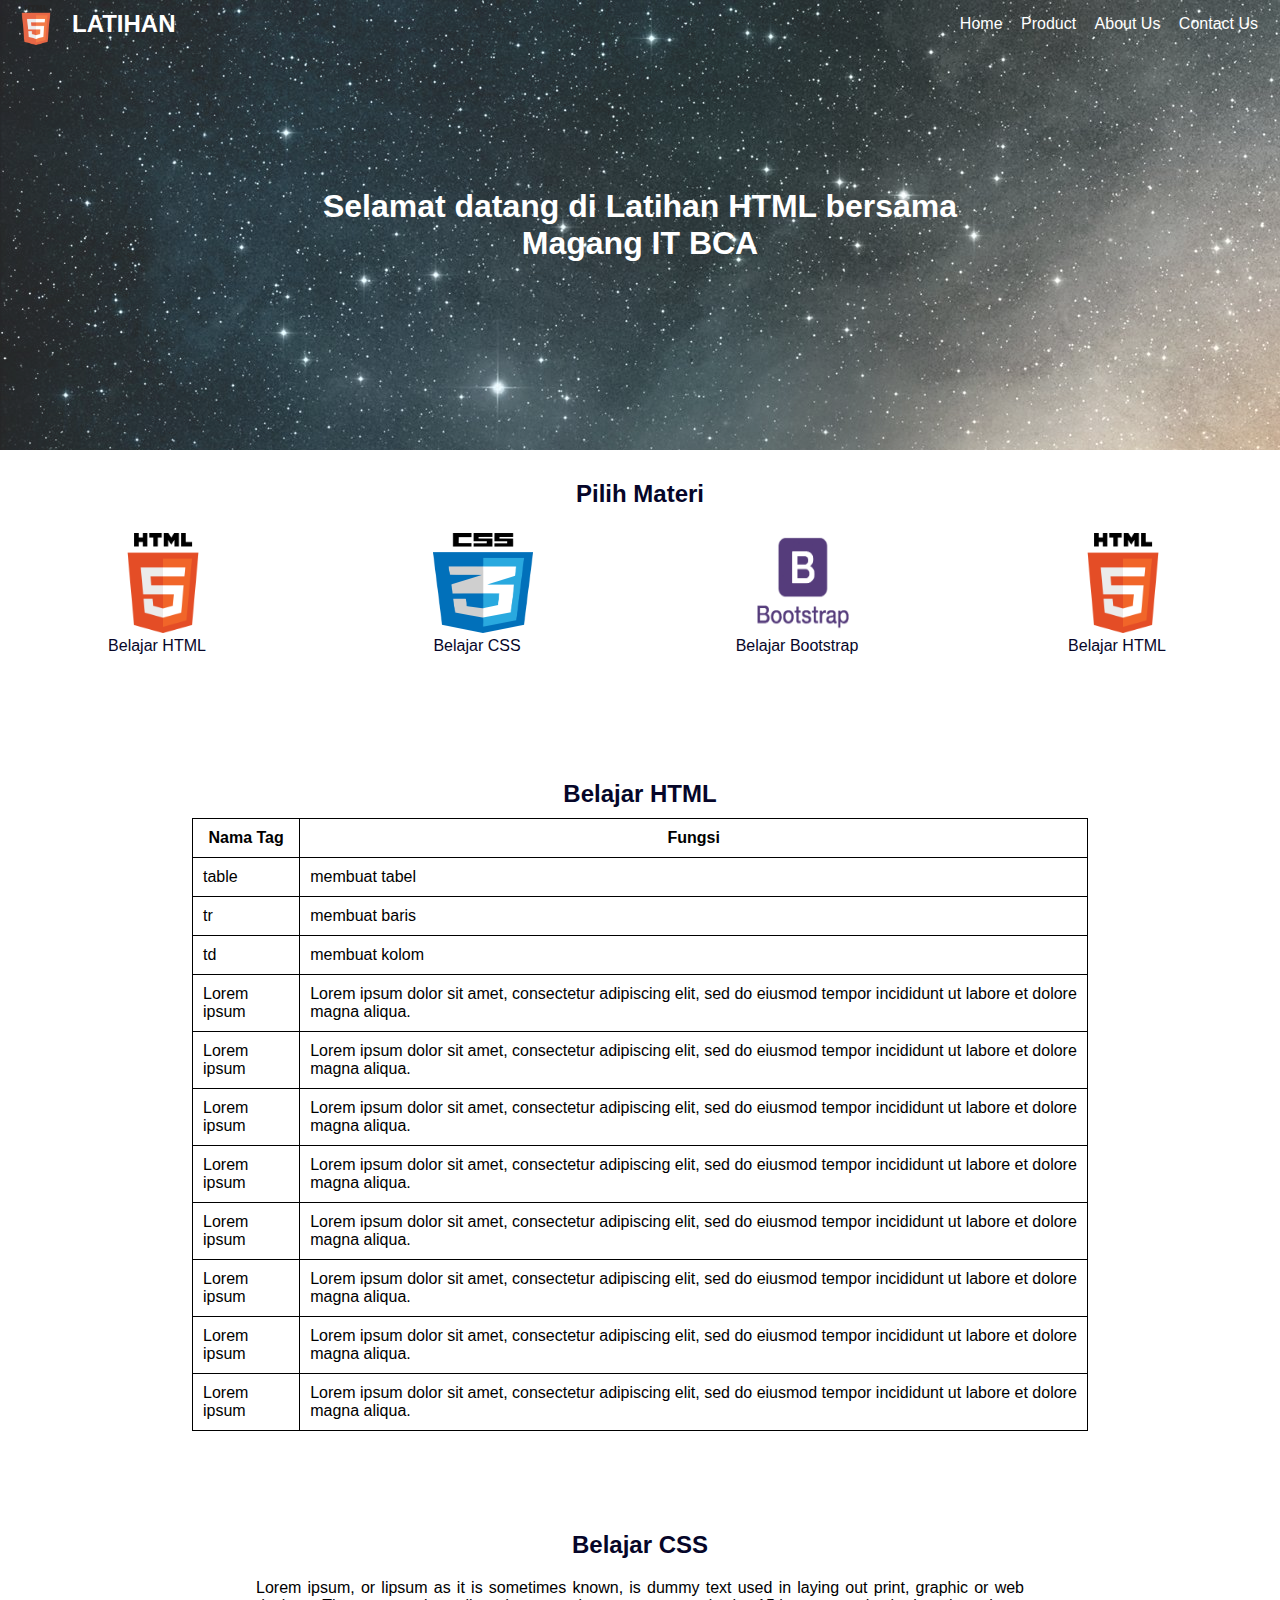
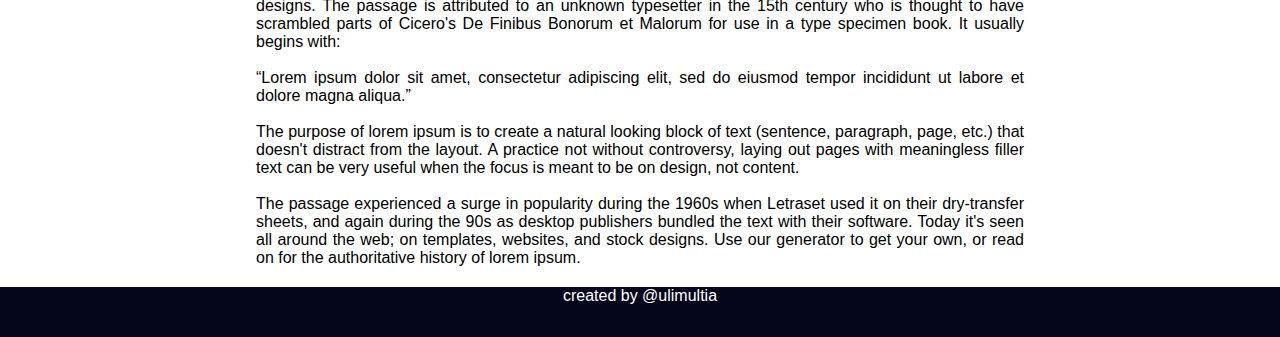
<file: latihan1.html>
<!DOCTYPE html>
<html lang="en">

<head>
    <meta charset="UTF-8">
    <meta http-equiv="X-UA-Compatible" content="IE=edge">
    <meta name="viewport" content="width=device-width, initial-scale=1.0">
    <link rel="stylesheet" href="/style/style.css">

    <title>Latihan HTML</title>
</head>

<body>
    <!-- navbar -->
    <header id="home">
        <div class="nav">
            <div class="logo">
                <img src="assets/2.png">
            </div>
            <div class="title">
                <h2 class="title"> LATIHAN
                </h2>
            </div>
            <div>
                <ul class="menu">
                    <li class="submenu"><a href="#home">Home</a></li>
                    <li class="submenu"><a href="#">Product</a></li>
                    <li class="submenu"><a href="#">About Us</a></li>
                    <li class="submenu"><a href="latihan2.html">Contact Us</a></li>
                </ul>
            </div>
            <div class="head-content">
                <h1>Selamat datang di Latihan HTML bersama Magang IT BCA</h1>
            </div>
        </div>
    </header>

    <!-- isi konten -->
    <main>
        <div class="container1-main">
            <h2>Pilih Materi</h2>
            <div class="flex-container">
                <div class="flex-item" id="section-1">
                    <a href="#belajar-html">
                        <img src="/assets/2.png" alt=""> <br> Belajar HTML
                    </a>
                </div>
                <div class="flex-item">
                    <a href="#belajar-css">
                        <img src="/assets/3.png" alt=""> <br> Belajar CSS
                    </a>
                </div>
                <div class="flex-item">
                    <a href="#">
                        <img src="/assets/6.png" alt=""> <br> Belajar Bootstrap
                    </a>
                </div>
                <div class="flex-item">
                    <a href="#">
                        <img src="/assets/2.png" alt=""> <br> Belajar HTML
                    </a>
                </div>
            </div>
        </div>

        <div class="container2-main" id="belajar-html">
            <h2>Belajar HTML</h2>
            <table class="c2-table">
                <tr>
                    <th>Nama Tag</th>
                    <th>Fungsi</th>
                </tr>
                <tr>
                    <td>table </td>
                    <td>membuat tabel</td>
                </tr>
                <tr>
                    <td>tr</td>
                    <td>membuat baris</td>
                </tr>
                <tr>
                    <td>td</td>
                    <td>membuat kolom</td>
                </tr>
                <tr>
                    <td>Lorem ipsum</td>
                    <td> Lorem ipsum dolor sit amet, consectetur adipiscing elit, sed do eiusmod tempor incididunt ut labore et dolore magna aliqua. </td>
                </tr>
                <tr>
                    <td>Lorem ipsum</td>
                    <td> Lorem ipsum dolor sit amet, consectetur adipiscing elit, sed do eiusmod tempor incididunt ut labore et dolore magna aliqua. </td>
                </tr>
                <tr>
                    <td>Lorem ipsum</td>
                    <td> Lorem ipsum dolor sit amet, consectetur adipiscing elit, sed do eiusmod tempor incididunt ut labore et dolore magna aliqua. </td>
                </tr>
                <tr>
                    <td>Lorem ipsum</td>
                    <td> Lorem ipsum dolor sit amet, consectetur adipiscing elit, sed do eiusmod tempor incididunt ut labore et dolore magna aliqua. </td>
                </tr>
                <tr>
                    <td>Lorem ipsum</td>
                    <td> Lorem ipsum dolor sit amet, consectetur adipiscing elit, sed do eiusmod tempor incididunt ut labore et dolore magna aliqua. </td>
                </tr>
                <tr>
                    <td>Lorem ipsum</td>
                    <td> Lorem ipsum dolor sit amet, consectetur adipiscing elit, sed do eiusmod tempor incididunt ut labore et dolore magna aliqua. </td>
                </tr>
                <tr>
                    <td>Lorem ipsum</td>
                    <td> Lorem ipsum dolor sit amet, consectetur adipiscing elit, sed do eiusmod tempor incididunt ut labore et dolore magna aliqua. </td>
                </tr>
                <tr>
                    <td>Lorem ipsum</td>
                    <td> Lorem ipsum dolor sit amet, consectetur adipiscing elit, sed do eiusmod tempor incididunt ut labore et dolore magna aliqua. </td>
                </tr>
            </table>
        </div>

        <div class="container3-main" id="belajar-css">
            <h2>Belajar CSS</h2>
            <p>
                Lorem ipsum, or lipsum as it is sometimes known, is dummy text used in laying out print, graphic or web designs. The passage is attributed to an unknown typesetter in the 15th century who is thought to have scrambled parts of Cicero's De Finibus Bonorum
                et Malorum for use in a type specimen book. It usually begins with:
                <br> <br> “Lorem ipsum dolor sit amet, consectetur adipiscing elit, sed do eiusmod tempor incididunt ut labore et dolore magna aliqua.”
                <br> <br> The purpose of lorem ipsum is to create a natural looking block of text (sentence, paragraph, page, etc.) that doesn't distract from the layout. A practice not without controversy, laying out pages with meaningless filler text
                can be very useful when the focus is meant to be on design, not content.
                <br> <br> The passage experienced a surge in popularity during the 1960s when Letraset used it on their dry-transfer sheets, and again during the 90s as desktop publishers bundled the text with their software. Today it's seen all around
                the web; on templates, websites, and stock designs. Use our generator to get your own, or read on for the authoritative history of lorem ipsum.
            </p>

        </div>
    </main>

    <!-- footer -->
    <footer>
        <div class="container-footer">
            <p>created by @ulimultia</p>
        </div>
    </footer>

</body>

</html>
</file>
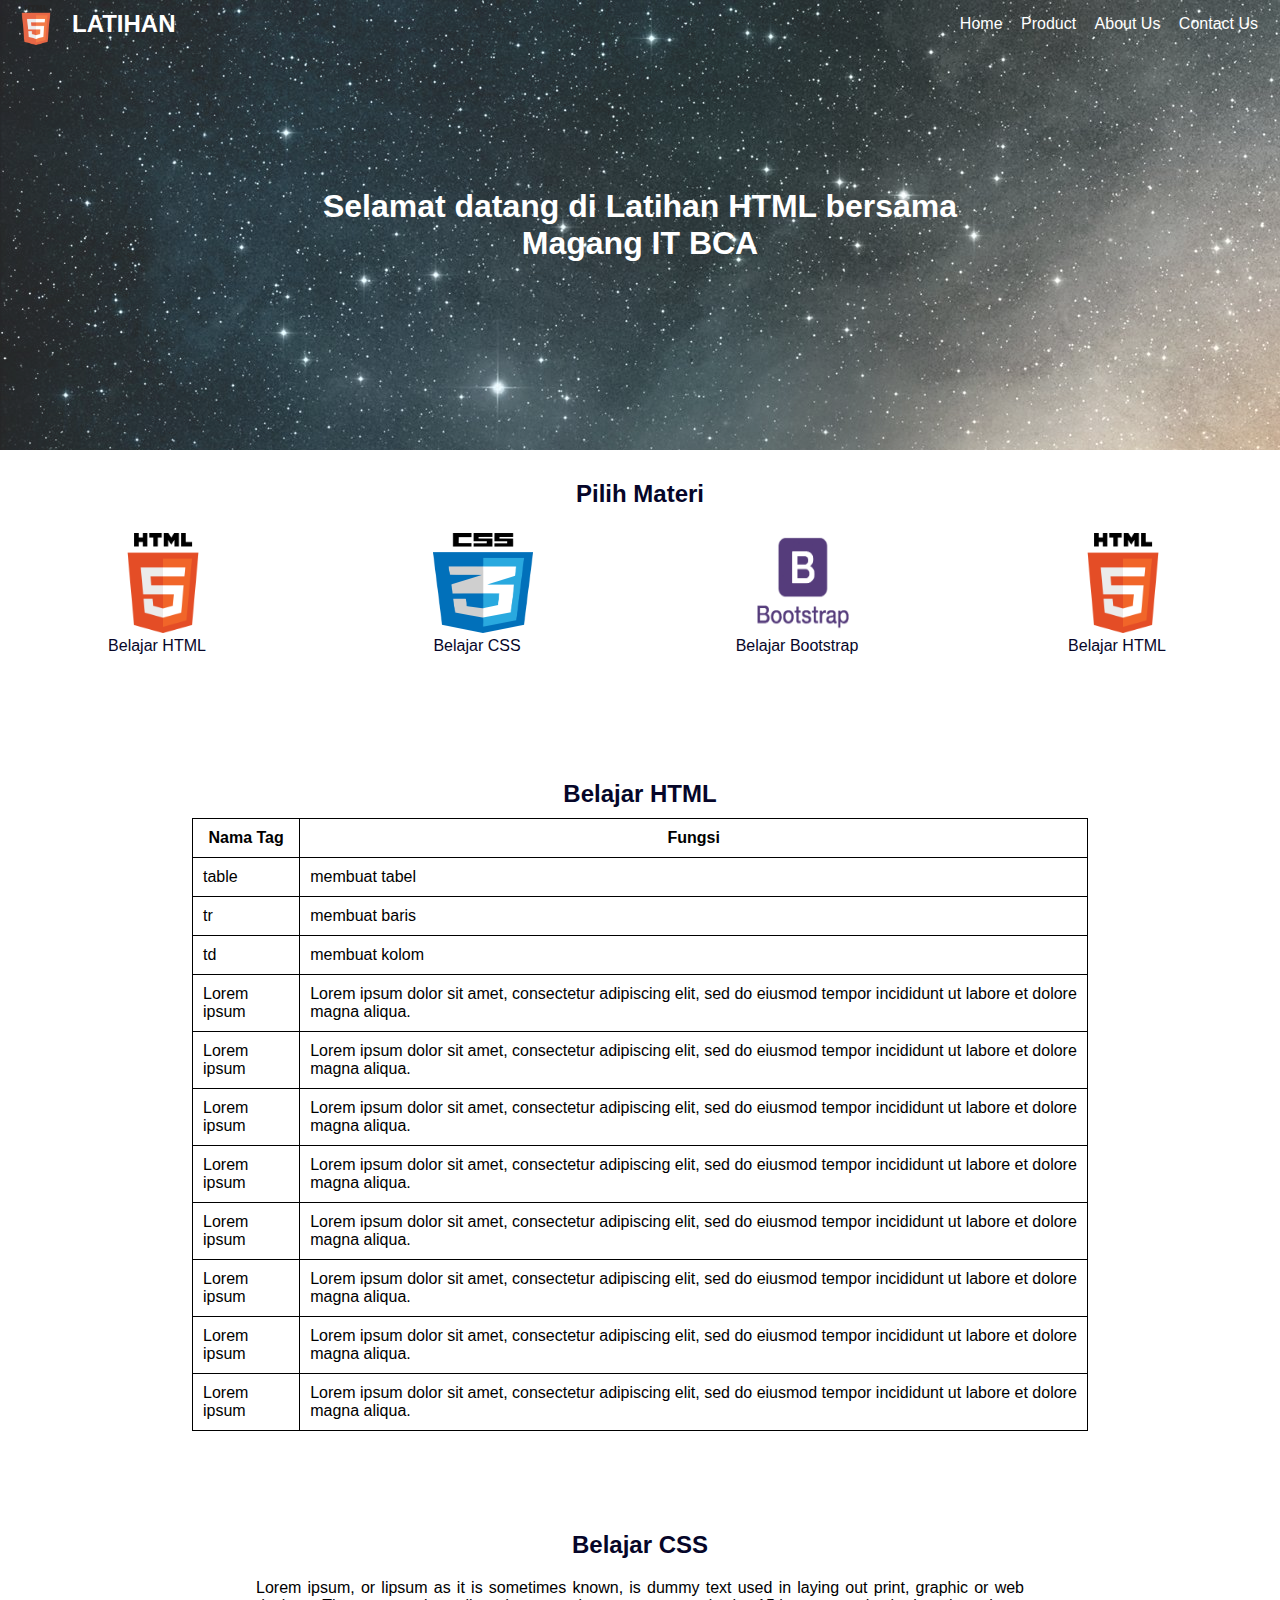
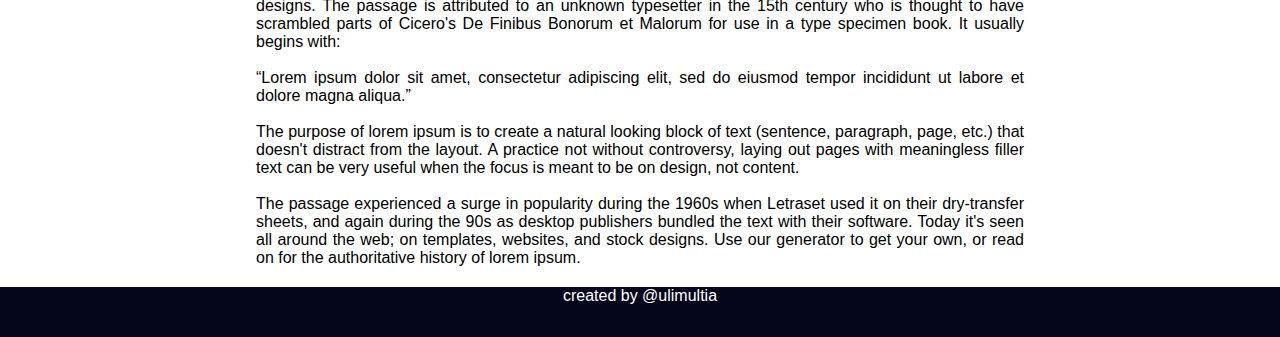
<file: latihancss.html>
<!DOCTYPE html>
<html lang="en">

<head>
    <meta charset="UTF-8">
    <meta http-equiv="X-UA-Compatible" content="IE=edge">
    <meta name="viewport" content="width=device-width, initial-scale=1.0">
    <link rel="stylesheet" href="/style/style.css">

    <title>Latihan HTML&CSS</title>
</head>

<body>
    <!-- navbar -->
    <header id="home">
        <div class="nav">
            <div class="logo">
                <img src="assets/2.png">
            </div>
            <div class="title">
                <h2 class="title"> LATIHAN
                </h2>
            </div>
            <div>
                <ul class="menu">
                    <li class="submenu"><a href="#home">Home</a></li>
                    <li class="submenu"><a href="#">Product</a></li>
                    <li class="submenu"><a href="#">About Us</a></li>
                    <li class="submenu"><a href="latihanbootstrap.html">Contact Us</a></li>
                </ul>
            </div>
            <div class="head-content">
                <h1>Selamat datang di Latihan HTML bersama Magang IT BCA</h1>
            </div>
        </div>
    </header>

    <!-- isi konten -->
    <main>
        <div class="container1-main">
            <h2>Pilih Materi</h2>
            <div class="flex-container">
                <div class="flex-item" id="section-1">
                    <a href="#belajar-html">
                        <img src="/assets/2.png" alt=""> <br> Belajar HTML
                    </a>
                </div>
                <div class="flex-item">
                    <a href="#belajar-css">
                        <img src="/assets/3.png" alt=""> <br> Belajar CSS
                    </a>
                </div>
                <div class="flex-item">
                    <a href="#">
                        <img src="/assets/6.png" alt=""> <br> Belajar Bootstrap
                    </a>
                </div>
                <div class="flex-item">
                    <a href="#">
                        <img src="/assets/2.png" alt=""> <br> Belajar HTML
                    </a>
                </div>
            </div>
        </div>

        <div class="container2-main" id="belajar-html">
            <h2>Belajar HTML</h2>
            <table class="c2-table">
                <tr>
                    <th>Nama Tag</th>
                    <th>Fungsi</th>
                </tr>
                <tr>
                    <td>table </td>
                    <td>membuat tabel</td>
                </tr>
                <tr>
                    <td>tr</td>
                    <td>membuat baris</td>
                </tr>
                <tr>
                    <td>td</td>
                    <td>membuat kolom</td>
                </tr>
                <tr>
                    <td>Lorem ipsum</td>
                    <td> Lorem ipsum dolor sit amet, consectetur adipiscing elit, sed do eiusmod tempor incididunt ut labore et dolore magna aliqua. </td>
                </tr>
                <tr>
                    <td>Lorem ipsum</td>
                    <td> Lorem ipsum dolor sit amet, consectetur adipiscing elit, sed do eiusmod tempor incididunt ut labore et dolore magna aliqua. </td>
                </tr>
                <tr>
                    <td>Lorem ipsum</td>
                    <td> Lorem ipsum dolor sit amet, consectetur adipiscing elit, sed do eiusmod tempor incididunt ut labore et dolore magna aliqua. </td>
                </tr>
                <tr>
                    <td>Lorem ipsum</td>
                    <td> Lorem ipsum dolor sit amet, consectetur adipiscing elit, sed do eiusmod tempor incididunt ut labore et dolore magna aliqua. </td>
                </tr>
                <tr>
                    <td>Lorem ipsum</td>
                    <td> Lorem ipsum dolor sit amet, consectetur adipiscing elit, sed do eiusmod tempor incididunt ut labore et dolore magna aliqua. </td>
                </tr>
                <tr>
                    <td>Lorem ipsum</td>
                    <td> Lorem ipsum dolor sit amet, consectetur adipiscing elit, sed do eiusmod tempor incididunt ut labore et dolore magna aliqua. </td>
                </tr>
                <tr>
                    <td>Lorem ipsum</td>
                    <td> Lorem ipsum dolor sit amet, consectetur adipiscing elit, sed do eiusmod tempor incididunt ut labore et dolore magna aliqua. </td>
                </tr>
                <tr>
                    <td>Lorem ipsum</td>
                    <td> Lorem ipsum dolor sit amet, consectetur adipiscing elit, sed do eiusmod tempor incididunt ut labore et dolore magna aliqua. </td>
                </tr>
            </table>
        </div>

        <div class="container3-main" id="belajar-css">
            <h2>Belajar CSS</h2>
            <p>
                Lorem ipsum, or lipsum as it is sometimes known, is dummy text used in laying out print, graphic or web designs. The passage is attributed to an unknown typesetter in the 15th century who is thought to have scrambled parts of Cicero's De Finibus Bonorum
                et Malorum for use in a type specimen book. It usually begins with:
                <br> <br> “Lorem ipsum dolor sit amet, consectetur adipiscing elit, sed do eiusmod tempor incididunt ut labore et dolore magna aliqua.”
                <br> <br> The purpose of lorem ipsum is to create a natural looking block of text (sentence, paragraph, page, etc.) that doesn't distract from the layout. A practice not without controversy, laying out pages with meaningless filler text
                can be very useful when the focus is meant to be on design, not content.
                <br> <br> The passage experienced a surge in popularity during the 1960s when Letraset used it on their dry-transfer sheets, and again during the 90s as desktop publishers bundled the text with their software. Today it's seen all around
                the web; on templates, websites, and stock designs. Use our generator to get your own, or read on for the authoritative history of lorem ipsum.
            </p>

        </div>
    </main>

    <!-- footer -->
    <footer>
        <div class="container-footer">
            <p>created by @ulimultia</p>
        </div>
    </footer>

</body>

</html>
</file>
<file: style/style.css>
* {
    margin: 0;
    font-family: helvetica;
}


/* navbar */

.nav {
    /* background-color: rgb(223, 190, 106); */
    background-image: url('../assets/bg.jpg');
    height: 50vh;
    width: auto;
    opacity: 0.85;
}

.nav .logo img {
    float: left;
    width: 40px;
    height: auto;
    margin-top: 5px;
    margin-left: 16px;
}

.nav .title h2 {
    float: left;
    color: white;
    margin-top: 10px;
    margin-left: 16px;
}

.menu {
    float: right;
    list-style-type: none;
    margin: 15px;
}

.submenu {
    display: inline;
}

.submenu a {
    text-decoration: none;
    color: white;
    padding: 6px;
    border: 1px solid transparent;
    border-radius: 7px;
    transition: 0.5s ease;
}

.head-content {
    position: absolute;
    top: 25%;
    left: 50%;
    transform: translate(-50%, -50%);
}

.head-content h1 {
    text-align: center;
    color: white;
}


/* isi konten */

.container1-main {
    margin-top: 30px;
}

.container1-main h2 {
    text-align: center;
    color: rgb(6, 6, 41);
}

.flex-container {
    display: flex;
    text-align: center;
    flex-direction: row;
    /* margin: 30px; */
    align-items: center;
    flex-wrap: wrap;
}

.flex-item {
    /* background-color: rgb(189, 230, 216); */
    padding: 15px;
    margin: 10px;
    flex: 1;
}

.flex-item img {
    width: 100px;
    height: 100px;
}

.flex-item a {
    text-decoration: none;
    color: rgb(6, 6, 41);
    padding: 6px;
    transition: 0.5s ease;
}

.container2-main {
    margin-top: 100px;
}

.container2-main h2 {
    margin-top: 10px;
    text-align: center;
    color: rgb(6, 6, 41);
}

.c2-table {
    width: 70%;
    border-collapse: collapse;
    margin: 10px 15% 10px;
}

.c2-table table,
.c2-table td,
.c2-table th {
    border: 1px solid black;
    padding: 10px;
}

.container3-main {
    margin-top: 100px;
}

.container3-main h2 {
    text-align: center;
    color: rgb(6, 6, 41);
}

.container3-main p {
    text-align: justify;
    color: black;
    margin: 20px 20%;
    font-size: 12;
}


/* footer */

.container-footer {
    background-color: rgb(5, 5, 28);
    /* position: absolute; */
    bottom: 0px;
    width: 100%;
    height: 50px;
}

.container-footer p {
    margin-top: 10px;
    color: white;
    text-align: center;
}

@media(max-width: 800px) {
    .flex-container {
        flex-direction: column;
    }
    .flex-item {
        background-color: white;
        color: rgb(6, 6, 41);
    }
    .submenu {
        display: none;
    }
}
</file>
